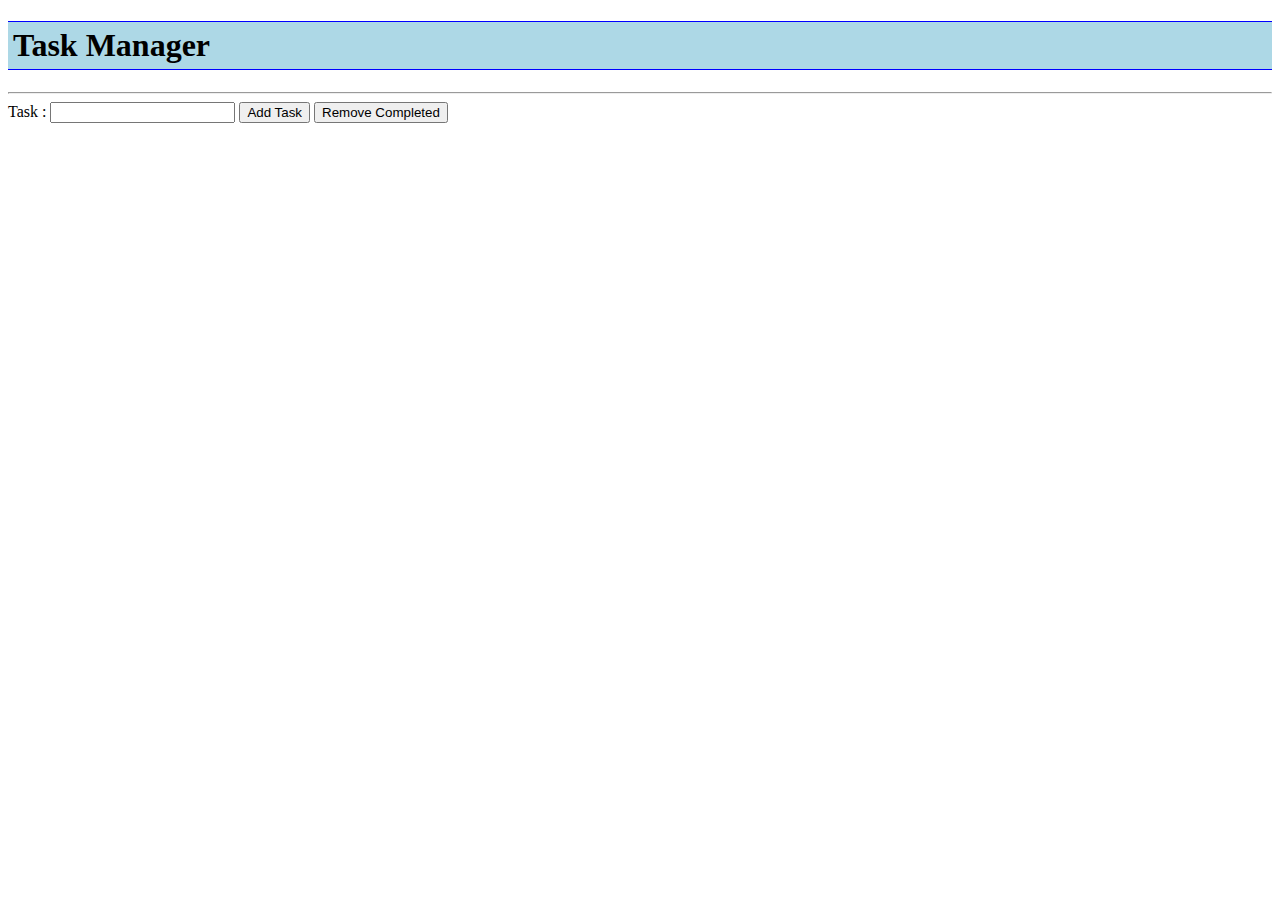
<file: Day-01/03-OfflineCache/index.html>
<!DOCTYPE html>
<html lang="en" manifest="app.manifest">
<head>
	<meta charset="UTF-8">
	<title>Task Manager</title>
	<link rel="stylesheet" href="style.css">
	<link rel="stylesheet" href="style-online.css">
	<script type="text/usecase">
		1. Load the tasks and list
		2. Add a new task
		3. Toggle the completion status
		4. Remove completed tasks
		5. Keep the app in sync with the storage across browser instances (same browser)
	</script>
	<script src="script.js"></script>
</head>
<body>
	<h1>Task Manager</h1>
	<hr>
	<div class="content">
		<label for="">Task :</label>
		<input type="text" name="" id="txtTask">
		<input type="button" value="Add Task" id="btnAddTask">
		<input type="button" value="Remove Completed" id="btnRemoveCompleted">
		<ol id="olTaskList">
			
		</ol>
	</div>
</body>
</html>
</file>
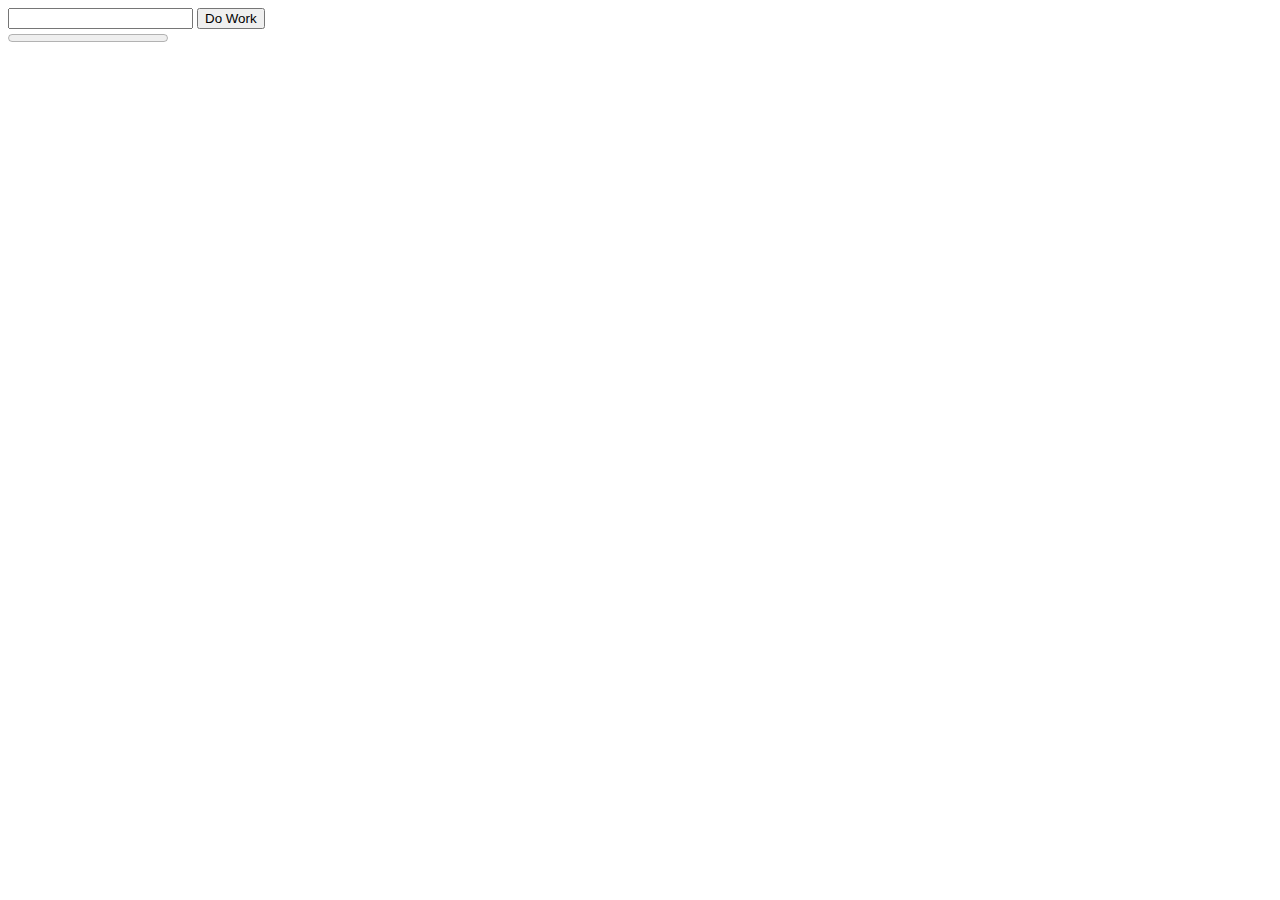
<file: Day-01/04-WebWorkers/index.html>
<!DOCTYPE html>
<html lang="en">
<head>
	<meta charset="UTF-8">
	<title></title>
	<script type="text/javascript">
		window.addEventListener("DOMContentLoaded", init);
		var worker = null;

		function init(){
			var btnDoWork = document.getElementById("btnDoWork");
			btnDoWork.addEventListener("click", onBtnDoWorkClick);

			worker = new Worker("complexWork.js");
			worker.addEventListener("message", onWorkerMessage)
		}
		function onBtnDoWorkClick(){
			displayMessage("Work Started");
			worker.postMessage("start");
			
		}
		function onWorkerMessage(evtArg){
			var msg = evtArg.data;
			if (msg.type === 'completed'){
				displayMessage("Work Completed");
				document.getElementById("workProgress").value = 100;
			} else if (msg.type === 'progress'){
				document.getElementById("workProgress").value = msg.percentCompleted;
			} else {
				console.log('unknown message frm worker - ', msg);
			}
		}
		function displayMessage(msg){
			document.getElementById("divMessages").innerHTML += msg + "<br/>";
		}


	</script>
</head>
<body>
	<input type="text" name="" id="">
	<input type="button" value="Do Work" id="btnDoWork">
	<div>
		<progress id="workProgress" min="0" max="100" value="0"></progress>
	</div>
	<div id="divMessages"></div>
</body>
</html>
</file>
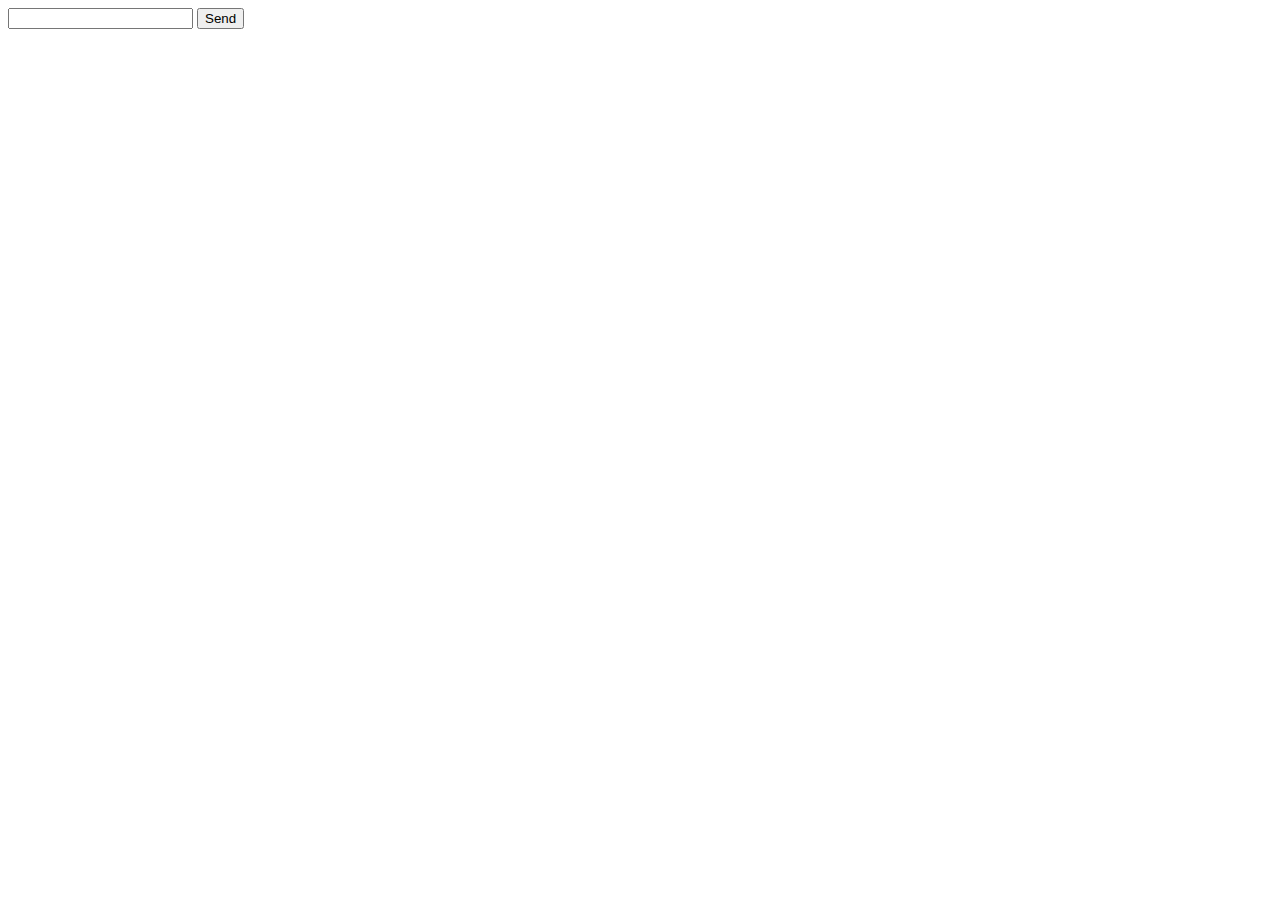
<file: Day-02/06-WebSockets/index.html>
<!DOCTYPE html>
<html lang="en">
<head>
	<meta charset="UTF-8">
	<title></title>
	<script>
		window.addEventListener("DOMContentLoaded", init);
		var webSocketConnection = null;
		function init(){
			var btnSend = document.getElementById("btnSend");
			btnSend.addEventListener("click", onBtnSendClick);

			webSocketConnection = new WebSocket("ws://localhost:9090");
			webSocketConnection.addEventListener("message", onSocketMessage);
		}

		function onBtnSendClick(){
			var msg = document.getElementById("txtMessage").value;
			webSocketConnection.send(msg);
		}
		function onSocketMessage(evtArg){
			var msg = evtArg.data;
			document.getElementById("divMessages").innerHTML += msg + "<br/>";
		}

	</script>
</head>
<body>
	<input type="text" name="" id="txtMessage">
	<input type="button" value="Send" id="btnSend">
	<div id="divMessages"></div>
</body>
</html>
</file>
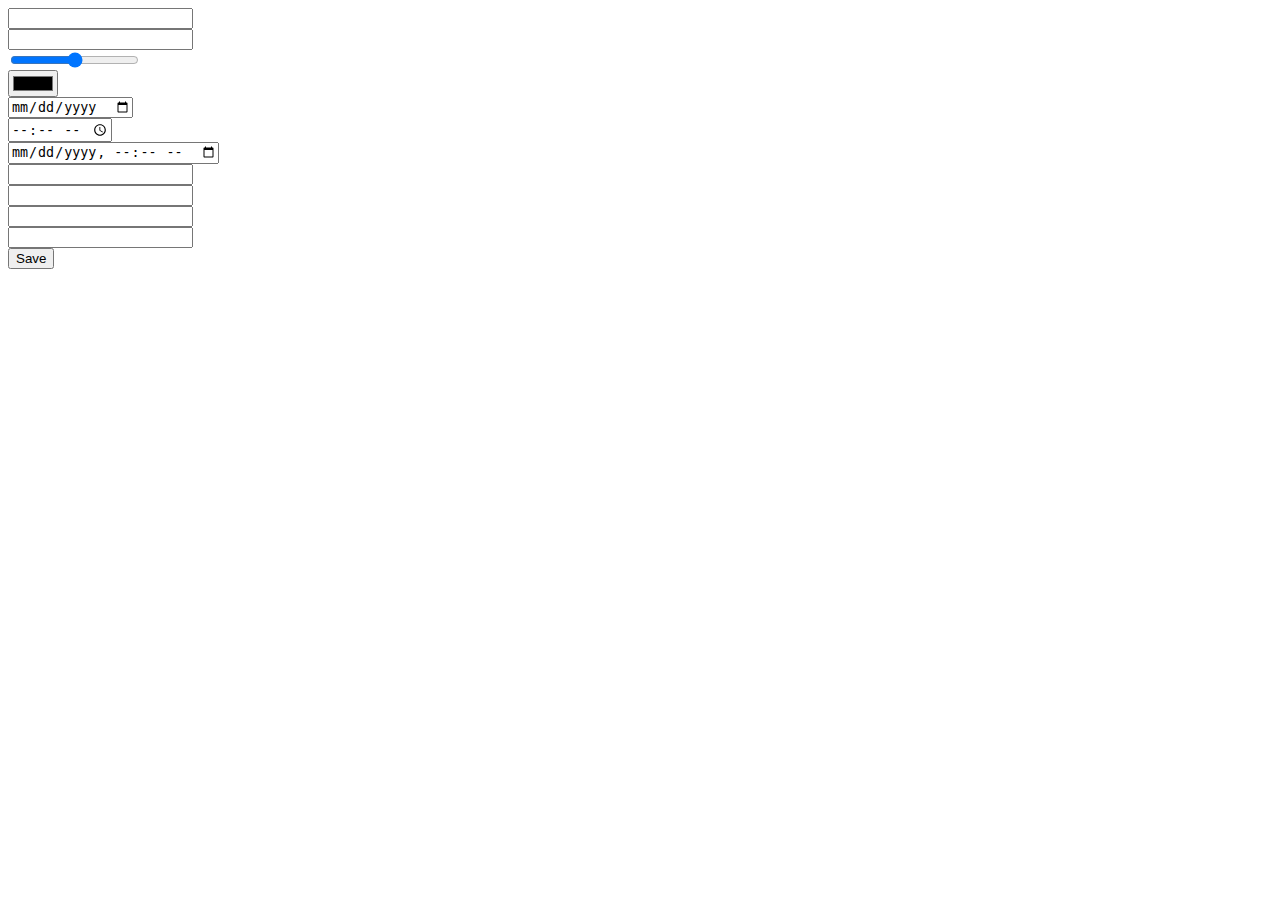
<file: Day-02/09-NewInputTypes/index.html>
<!DOCTYPE html>
<html lang="en">
<head>
    <meta charset="UTF-8">
    <title></title>
    <style>
        input{
            display: block;
        }
    </style>
    <script type="text/javascript">
    function isInputTypeSupported(typ){
        var input = document.createElement("input");
        input.setAttribute("type", typ);
        return input.type === typ;
    }
    </script>
</head>
<body>
   <form action="">
    <input type="text" name="" id="">
    <input type="number" name="" id="">
    <input type="range" name="" id="">
    <input type="color" name="" id="">
    <input type="date" name="" id="">
    <input type="time" name="" id="">
    <input type="datetime-local" name="" id="">
    <input type="email" name="" id="" required>
    <input type="url" name="" id="" required>
    <input type="tel" name="" id="" required>
    <input type="search" name="" id="">
    <input type="submit" value="Save">
    </form>
</body>
</html>
</file>
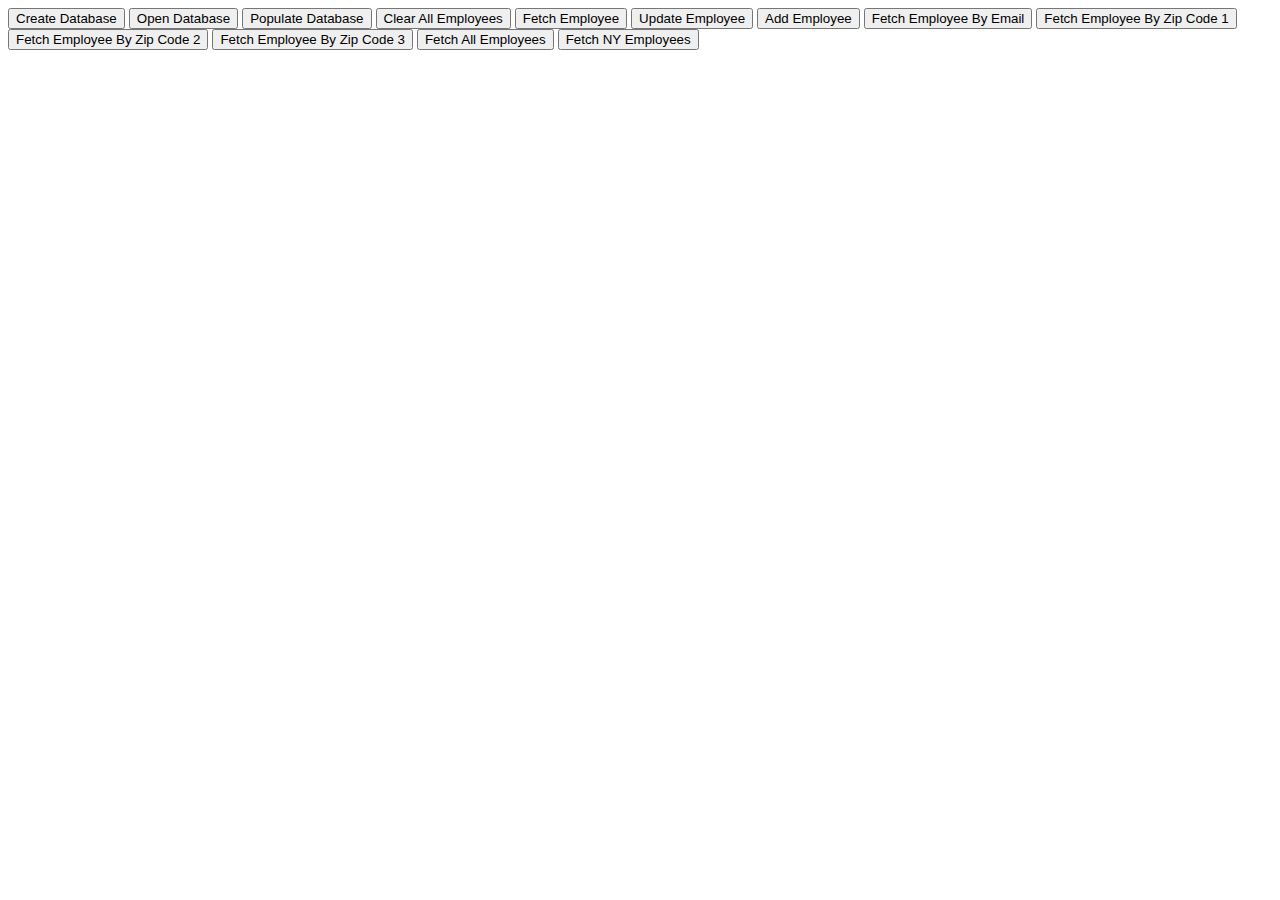
<file: Day-02/13-IndexedDb/index.html>
<!DOCTYPE html>
<html>
<head>
<meta http-equiv="Content-Type" content="text/html; charset=ISO-8859-1">
<title>HTML 5 Application - IndexedDb</title>
<script type="text/javascript" >
var localDatabase = {};
var dbName = "employeeDb";
localDatabase.indexedDB = window.indexedDB || window.mozIndexedDB || window.webkitIndexedDB || window.msIndexedDB;
localDatabase.IDBKeyRange = window.IDBKeyRange || window.webkitIDBKeyRange;
localDatabase.IDBTransaction = window.IDBTransaction || window.webkitIDBTransaction;

localDatabase.indexedDB.onerror = function (e) {
	console.log("Database error: " + e.target.errorCode);
};

function openDatabase() {
	var openRequest = localDatabase.indexedDB.open(dbName);
	openRequest.onerror = function(e) {
		console.log("Database error: " + e.target.errorCode);
	};
	openRequest.onsuccess = function(event) {
		localDatabase.db = openRequest.result;
	};	
}

function createDatabase() {
	console.log('Deleting local database');
	var deleteDbRequest = localDatabase.indexedDB.deleteDatabase(dbName);
	deleteDbRequest.onsuccess = function (event) {
   		console.log('Database deleted');
   		var openRequest = localDatabase.indexedDB.open(dbName,1);
		
		openRequest.onerror = function(e) {
			console.log("Database error: " + e.target.errorCode);
		};
		openRequest.onsuccess = function(event) {
			console.log("Database created");
			localDatabase.db = openRequest.result;
		};	
		openRequest.onupgradeneeded = function (evt) {   
			console.log('Creating object stores');
	    	var employeeStore = evt.currentTarget.result.createObjectStore
				("employees", {keyPath: "id"});
			employeeStore.createIndex("stateIndex", "state", { unique: false });        
			employeeStore.createIndex("emailIndex", "email", { unique: true });
			employeeStore.createIndex("zipIndex", "zip_code", { unique: false });
        };
        deleteDbRequest.onerror = function (e) {
        	console.log("Database error: " + e.target.errorCode);
        };
    
	};
}

function populateDatabase() {
	console.log("populating database");
	var transaction = localDatabase.db.transaction("employees", "readwrite");
	var store = transaction.objectStore("employees");                    
  
	if (localDatabase != null && localDatabase.db != null) {
		var request = store.put({
			"id": "E1",
			"first_name" : "Joe",
			"last_name" : "Smith",
			"email" : "joe.smith@somedomain.com",
			"street" : "123 Main Street",
			"city" : "New York",
			"state" : "New York",
			"zip_code" : "10016",
		});
		request.onsuccess = function(e) {
			console.log("Added E1");
		};
		
		request.onerror = function(e) {
			console.log(e.value);
		};
		
		request = store.put({
			"id": "E2",
			"first_name" : "John",
			"last_name" : "Jones",
			"email" : "john.jones@somedomain.com",
			"street" : "999 Main Street",
			"city" : "New York",
			"state" : "New York",
			"zip_code" : "10016",
		});
		request.onsuccess = function(e) {
			console.log("Added E2");
		};
		
		request.onerror = function(e) {
			console.log(e.value);
		};
		request = store.put({
			"id": "E3",
			"first_name" : "John",
			"last_name" : "Adams",
			"email" : "john.adams@somedomain.com",
			"street" : "1 First Street",
			"city" : "San Franciso",
			"state" : "California",
			"zip_code" : "94118",
		});
		request.onsuccess = function(e) {
			console.log("Added E3");
		};
		
		request.onerror = function(e) {
			console.log(e.value);
		};
		request = store.put({
			"id": "E4",
			"first_name" : "Jane",
			"last_name" : "Adams",
			"email" : "jane.adams@somedomain.com",			
			"street" : "2 Second Street",
			"city" : "San Franciso",
			"state" : "California",
			"zip_code" : "92101",
		});
		
		request.onsuccess = function(e) {
			console.log("Added E4");
		};
		
		request.onerror = function(e) {
			console.log(e.value);
		};
		
		request = store.put({
			"id": "E5",
			"first_name" : "Jane",
			"last_name" : "Davis",
			"email" : "jane.davis@somedomain.com",			
			"street" : "3 Third Street",
			"city" : "San Franciso",
			"state" : "California",
			"zip_code" : "92100",
		});
		
		request.onsuccess = function(e) {
			console.log("Added E5");
		};
		
		request.onerror = function(e) {
			console.log(e.value);
		};
	}
}

function addEmployee() {
	try {
		var result = document.getElementById("result");
		result.innerHTML = "";
		
		var transaction = localDatabase.db.transaction("employees", "readwrite");
		var store = transaction.objectStore("employees");                    
	  
		if (localDatabase != null && localDatabase.db != null) {
			var request = store.add({
				"id": "E5",
				"first_name" : "Jane",
				"last_name" : "Doh",
				"email" : "jane.doh@somedomain.com",
				"street" : "123 Pennsylvania Avenue",
				"city" : "Washington D.C.",
				"state" : "DC",
				"zip_code" : "20500",
			});
			request.onsuccess = function(e) {
				result.innerHTML = "Employee record was added successfully.";;
			};
			
			request.onerror = function(e) {
				console.log(e.value);
				result.innerHTML = "Employee record was not added.";
			};
		}
	}
	catch(e){
		console.log(e);
	}
}

function updateEmployee() {
	try {
		var result = document.getElementById("result");
		result.innerHTML = "";
		
		var transaction = localDatabase.db.transaction("employees", "readwrite");
		var store = transaction.objectStore("employees");                    
	  	var jsonStr;
	  	var employee;
	  	
		if (localDatabase != null && localDatabase.db != null) {
			
			store.get("E3").onsuccess = function(event) {
				employee = event.target.result;
				// save old value
				jsonStr = "OLD: " + JSON.stringify(employee);
				result.innerHTML = jsonStr;
				
				// update record
				employee.email = "john.adams@anotherdomain.com";
					
				var request = store.put(employee);
					
				request.onsuccess = function(e) {
				};
				
				request.onerror = function(e) {
					console.log(e.value);
				};				

				// fetch record again
				store.get("E3").onsuccess = function(event) {
					employee = event.target.result;
					jsonStr = "<br/>NEW: " + JSON.stringify(employee);
					result.innerHTML = result.innerHTML  + jsonStr;
				};
			}; // fetch employee first time
		}
	}
	catch(e){
		console.log(e);
	}
}

function clearAllEmployees() {
	try {
		var result = document.getElementById("result");
		result.innerHTML = "";
		
		if (localDatabase != null && localDatabase.db != null) {
			var store = localDatabase.db.transaction("employees", "readwrite").objectStore("employees");                    
		  
			store.clear().onsuccess = function(event) {
				result.innerHTML = "'Employees' object store cleared";
			};
		}
	}
	catch(e){
		console.log(e);
	}
}

function fetchEmployee() {
	try {
		var result = document.getElementById("result");
		result.innerHTML = "";
		if (localDatabase != null && localDatabase.db != null) {
			var store = localDatabase.db.transaction("employees").objectStore("employees");
			store.get("E3").onsuccess = function(event) {
				var employee = event.target.result;
				if (employee == null) {
					result.innerHTML = "employee not found";
				}
				else {					
					var jsonStr = JSON.stringify(employee);
					result.innerHTML = jsonStr;
				}
			};
		}
	}
	catch(e){
		console.log(e);
	}
}

function fetchAllEmployees() {
	try {
		var result = document.getElementById("result");
		result.innerHTML = "";
		
		if (localDatabase != null && localDatabase.db != null) {
			var store = localDatabase.db.transaction("employees").objectStore("employees");
			var request = store.openCursor();
			request.onsuccess = function(evt) {  
			    var cursor = evt.target.result;  
			    if (cursor) {
			    	var employee = cursor.value;
			    	var jsonStr = JSON.stringify(employee);
			    	result.innerHTML = result.innerHTML + "<br/>" + jsonStr;         
			        cursor.continue();  
			    }  
			};
		}
	}
	catch(e){
		console.log(e);
	}
}

function fetchNewYorkEmployees() {
	try {
		var result = document.getElementById("result");
		result.innerHTML = "";
		
		if (localDatabase != null && localDatabase.db != null) {
			var range = IDBKeyRange.only("New York");
			 
			var store = localDatabase.db.transaction("employees").objectStore("employees");
			var index = store.index("stateIndex");
			
			index.openCursor(range).onsuccess = function(evt) {  
			    var cursor = evt.target.result;    
			    if (cursor) {
			    	var employee = cursor.value;
			    	var jsonStr = JSON.stringify(employee);
			    	result.innerHTML = result.innerHTML + "<br/>" + jsonStr;         
			        cursor.continue();  
			    }  
			};
		}
	}
	catch(e){
		console.log(e);
	}
}

function fetchEmployeeByEmail() {
	try {
		var result = document.getElementById("result");
		result.innerHTML = "";
		
		if (localDatabase != null && localDatabase.db != null) {
			var range = IDBKeyRange.only("john.adams@somedomain.com");
			 
			var store = localDatabase.db.transaction("employees").objectStore("employees");
			var index = store.index("emailIndex");

			index.get(range).onsuccess = function(evt) {
				var employee = evt.target.result; 
		    	var jsonStr = JSON.stringify(employee);
		    	result.innerHTML = jsonStr;   
			};
		}
	}
	catch(e){
		console.log(e);
	}
}

function fetchEmployeeByZipCode1() {
	try {
		var result = document.getElementById("result");
		result.innerHTML = "";
		
		if (localDatabase != null && localDatabase.db != null) {
			var store = localDatabase.db.transaction("employees").objectStore("employees");
			var index = store.index("zipIndex");

			var range = IDBKeyRange.lowerBound("92000");
			
			index.openCursor(range).onsuccess = function(evt) {  
			    var cursor = evt.target.result;    
			    if (cursor) {
			    	var employee = cursor.value;
			    	var jsonStr = JSON.stringify(employee);
			    	result.innerHTML = result.innerHTML + "<br/>" + jsonStr;         
			        cursor.continue();  
			    }  
			};
		}
	}
	catch(e){
		console.log(e);
	}
}

function fetchEmployeeByZipCode2() {
	try {
		var result = document.getElementById("result");
		result.innerHTML = "";
		
		if (localDatabase != null && localDatabase.db != null) {
			var store = localDatabase.db.transaction("employees").objectStore("employees");
			var index = store.index("zipIndex");

			var range = IDBKeyRange.upperBound("93000");
			
			index.openCursor(range).onsuccess = function(evt) {  
			    var cursor = evt.target.result;    
			    if (cursor) {
			    	var employee = cursor.value;
			    	var jsonStr = JSON.stringify(employee);
			    	result.innerHTML = result.innerHTML + "<br/>" + jsonStr;         
			        cursor.continue();  
			    }  
			};
		}
	}
	catch(e){
		console.log(e);
	}
}

function fetchEmployeeByZipCode3() {
	try {
		var result = document.getElementById("result");
		result.innerHTML = "";
		
		if (localDatabase != null && localDatabase.db != null) {
			var store = localDatabase.db.transaction("employees").objectStore("employees");
			var index = store.index("zipIndex");

			var range = IDBKeyRange.bound("92000", "92999", true, true);
			
			index.openCursor(range).onsuccess = function(evt) {  
			    var cursor = evt.target.result;    
			    if (cursor) {
			    	var employee = cursor.value;
			    	var jsonStr = JSON.stringify(employee);
			    	result.innerHTML = result.innerHTML + "<br/>" + jsonStr;         
			        cursor.continue();  
			    }  
			};
		}
	}
	catch(e){
		console.log(e);
	}
}
</script>
</head>
<body>
	<button onclick="createDatabase()">Create Database</button>
	<button onclick="openDatabase()">Open Database</button>
	<button onclick="populateDatabase()">Populate Database</button>
	<button onclick="clearAllEmployees()">Clear All Employees</button>
	<button onclick="fetchEmployee()">Fetch Employee</button>
	<button onclick="updateEmployee()">Update Employee</button>
	<button onclick="addEmployee()">Add Employee</button>
	<button onclick="fetchEmployeeByEmail()">Fetch Employee By Email</button>
	<button onclick="fetchEmployeeByZipCode1()">Fetch Employee By Zip Code 1</button>
	<button onclick="fetchEmployeeByZipCode2()">Fetch Employee By Zip Code 2</button>
	<button onclick="fetchEmployeeByZipCode3()">Fetch Employee By Zip Code 3</button>
	<button onclick="fetchAllEmployees()">Fetch All Employees</button>
	<button onclick="fetchNewYorkEmployees()">Fetch NY Employees</button>
	
	<div id="result" />
</body>
</html>
</file>
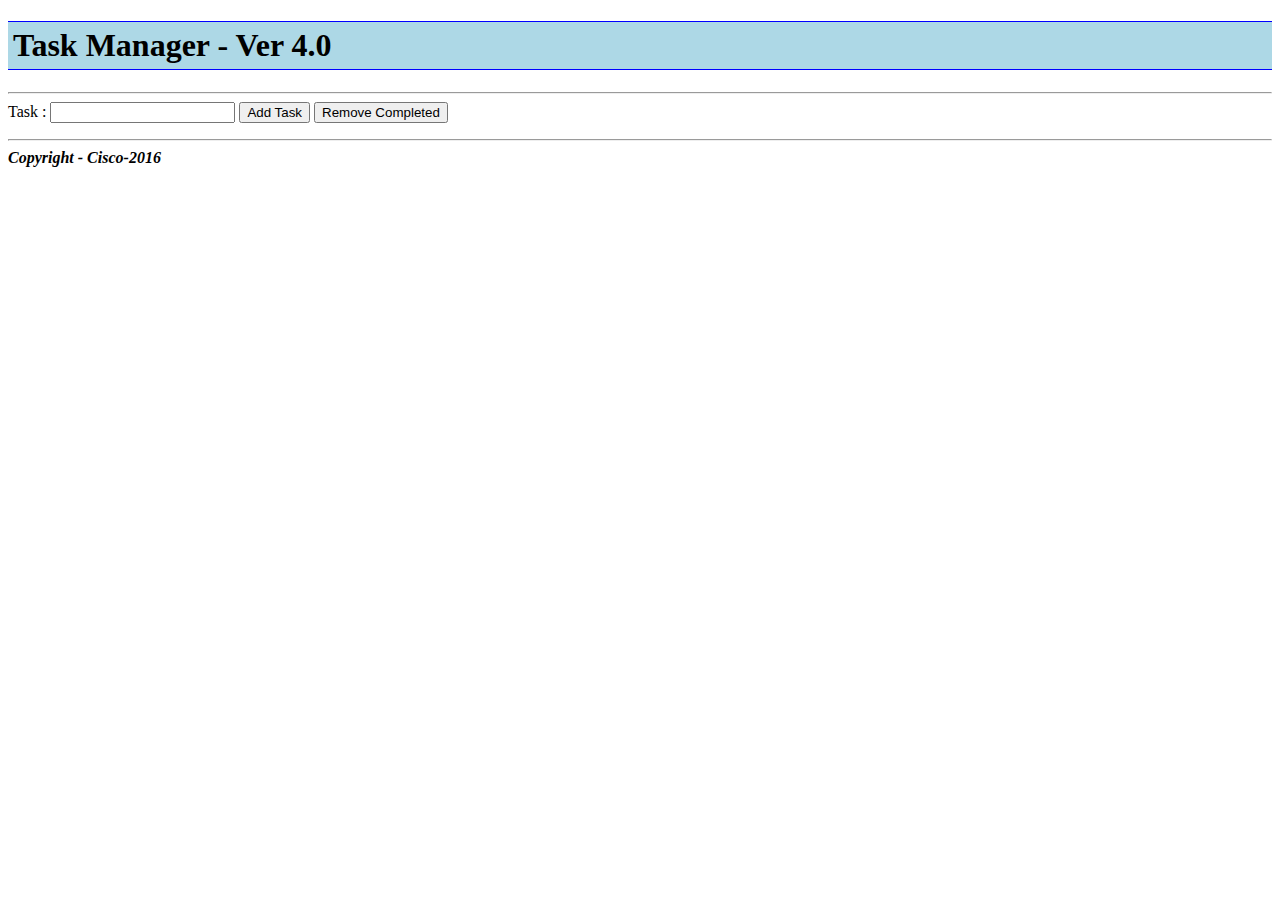
<file: Day-01/03-OfflineCache/public/index.html>
<!DOCTYPE html>
<html lang="en" manifest="app.manifest">
<head>
	<meta charset="UTF-8">
	<title>Task Manager</title>
	<link rel="stylesheet" href="style.css">
	<link rel="stylesheet" href="style-online.css">
	<script type="text/usecase">
		1. Load the tasks and list
		2. Add a new task
		3. Toggle the completion status
		4. Remove completed tasks
		5. Keep the app in sync with the storage across browser instances (same browser)
	</script>
	<script src="script.js"></script>
	<script>
		applicationCache.onupdateready = function(){
			var response = window.confirm("A new version of the app is available. Do you want to use it?");
			if (response){
				window.location.reload();
			}	
		}
	</script>
</head>
<body>
	<h1>Task Manager - Ver 4.0</h1>
	<hr>
	<div class="content">
		<label for="">Task :</label>
		<input type="text" name="" id="txtTask">
		<input type="button" value="Add Task" id="btnAddTask">
		<input type="button" value="Remove Completed" id="btnRemoveCompleted">
		<ol id="olTaskList">
			
		</ol>
	</div>
	<hr>
	<b><i>Copyright - Cisco-2016</i></b>
</body>
</html>
</file>
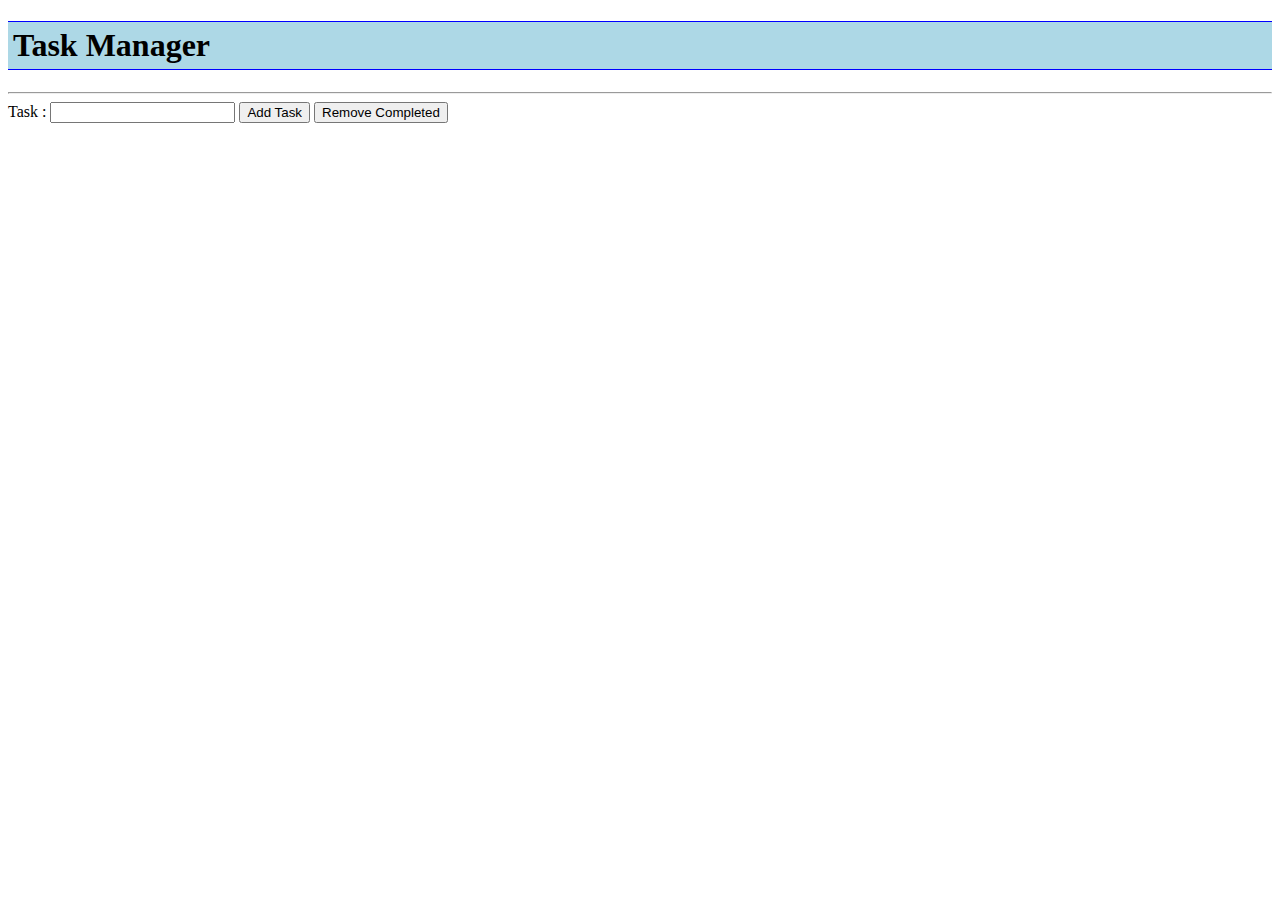
<file: Day-01/01-LocalStorage/taskManager.html>
<!DOCTYPE html>
<html lang="en">
<head>
	<meta charset="UTF-8">
	<title>Task Manager</title>
	<style>
	h1{
		padding : 5px;
		border-top: 1px solid blue;
		border-bottom: 1px solid blue;
		background-color: lightblue;
	}
	.completed{
		color : red;
		text-decoration: line-through;
		font-style: italic;
		font-weight: bold;
	}
	li{
		cursor: pointer;
	}
	</style>
	<script type="text/usecase">
		1. Load the tasks and list
		2. Add a new task
		3. Toggle the completion status
		4. Remove completed tasks
		5. Keep the app in sync with the storage across browser instances (same browser)
	</script>
	<script>
		window.addEventListener("DOMContentLoaded", init);
		var txtTask, olTaskList;
		var maxTaskId = 0;
		var storage = window.localStorage;
		window.onstorage = loadTasksFromStorage;
		
		function init(){
			var btnAddTask = document.getElementById("btnAddTask");
			btnAddTask.addEventListener("click", onBtnAddTaskClick);

			var btnRemoveCompleted = document.getElementById("btnRemoveCompleted");
			btnRemoveCompleted.addEventListener("click", onBtnRemoveCompletedClick);

			txtTask = document.getElementById("txtTask");
			olTaskList = document.getElementById("olTaskList");

			loadTasksFromStorage();
		}

		function loadTasksFromStorage(){
			olTaskList.innerHTML = '';
			for(var i=0; i<storage.length; i++){
				var task = JSON.parse(storage.getItem(storage.key(i)));
				addTaskToList(task);
				maxTaskId = task.id > maxTaskId ? task.id : maxTaskId;
			}
		}

		function onBtnAddTaskClick(){
			var taskName = txtTask.value;
			var newTask = {
				id : ++maxTaskId,
				name : taskName,
				isCompleted : false
			};
			storage.setItem(newTask.id, JSON.stringify(newTask));
			addTaskToList(newTask);
		}
		function addTaskToList(task){
			var newTaskItem = document.createElement("li");
			newTaskItem.innerHTML = task.name;
			newTaskItem.setAttribute("task-id", task.id);
			if (task.isCompleted){
				newTaskItem.classList.add("completed");
			}
			newTaskItem.addEventListener("click", onTaskItemClick);
			olTaskList.appendChild(newTaskItem);
		}
		function onTaskItemClick(){
			var taskId = this.getAttribute("task-id");
			this.classList.toggle("completed");
			var task = JSON.parse(storage.getItem(taskId));
			task.isCompleted = this.classList.contains("completed");
			storage.setItem(task.id, JSON.stringify(task));
		}
		function onBtnRemoveCompletedClick(){
			for(var i=olTaskList.children.length-1; i>=0; i--){
				var taskItem = olTaskList.children[i];
				var taskId = taskItem.getAttribute("task-id");
				if (taskItem.classList.contains("completed")){
					taskItem.removeEventListener("click", onTaskItemClick);
					taskItem.remove();
					storage.removeItem(taskId);
				}
			}
		}
	</script>
</head>
<body>
	<h1>Task Manager</h1>
	<hr>
	<div class="content">
		<label for="">Task :</label>
		<input type="text" name="" id="txtTask">
		<input type="button" value="Add Task" id="btnAddTask">
		<input type="button" value="Remove Completed" id="btnRemoveCompleted">
		<ol id="olTaskList">
			
		</ol>
	</div>
</body>
</html>
</file>
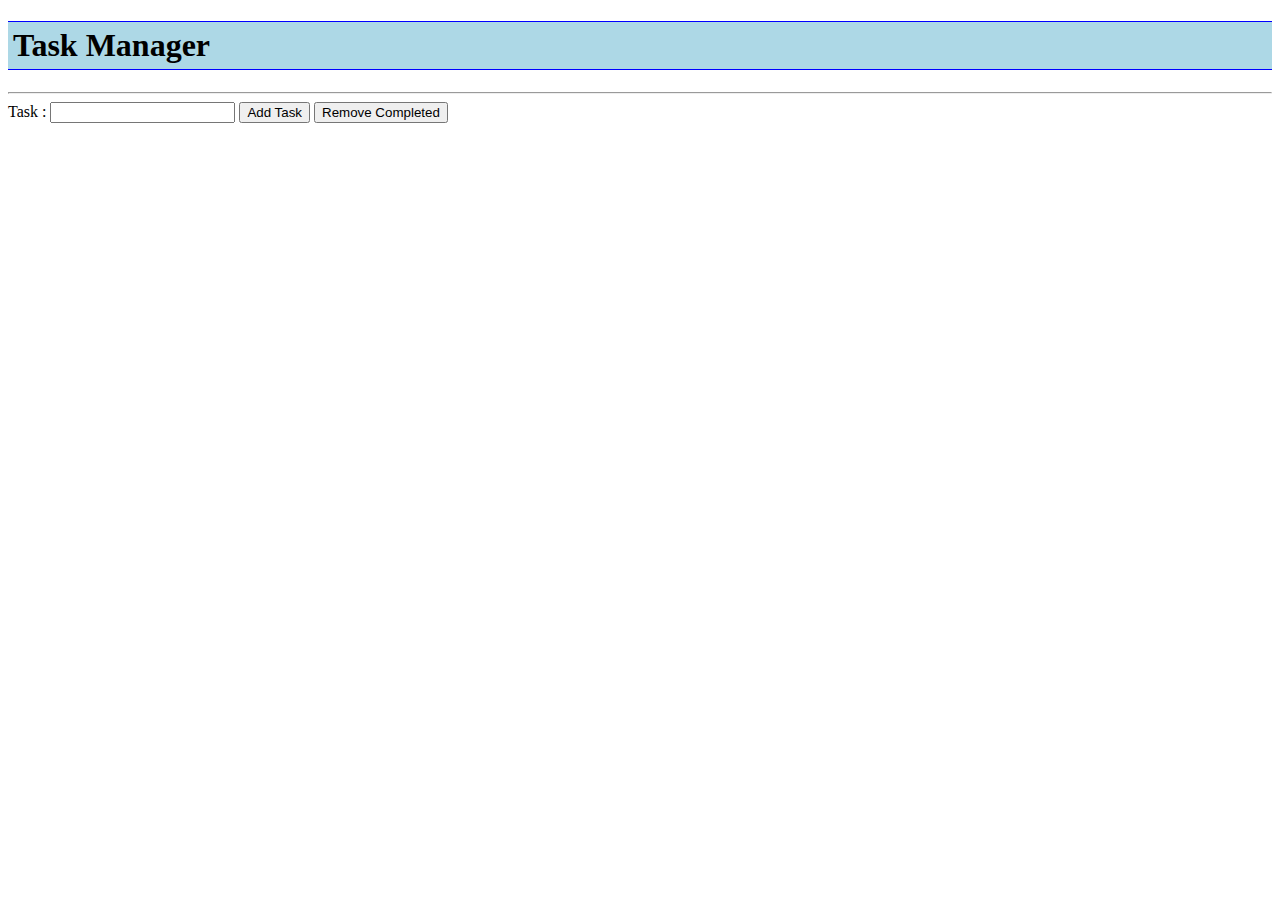
<file: Day-01/02-SessionStorage/taskManager.html>
<!DOCTYPE html>
<html lang="en">
<head>
	<meta charset="UTF-8">
	<title>Task Manager</title>
	<style>
	h1{
		padding : 5px;
		border-top: 1px solid blue;
		border-bottom: 1px solid blue;
		background-color: lightblue;
	}
	.completed{
		color : red;
		text-decoration: line-through;
		font-style: italic;
		font-weight: bold;
	}
	li{
		cursor: pointer;
	}
	</style>
	<script type="text/usecase">
		1. Load the tasks and list
		2. Add a new task
		3. Toggle the completion status
		4. Remove completed tasks
		5. Keep the app in sync with the storage across browser instances (same browser)
	</script>
	<script>
		window.addEventListener("DOMContentLoaded", init);
		var txtTask, olTaskList;
		var maxTaskId = 0;
		var storage = window.sessionStorage;
		window.onstorage = loadTasksFromStorage;
		
		function init(){
			var btnAddTask = document.getElementById("btnAddTask");
			btnAddTask.addEventListener("click", onBtnAddTaskClick);

			var btnRemoveCompleted = document.getElementById("btnRemoveCompleted");
			btnRemoveCompleted.addEventListener("click", onBtnRemoveCompletedClick);

			txtTask = document.getElementById("txtTask");
			olTaskList = document.getElementById("olTaskList");

			loadTasksFromStorage();
		}

		function loadTasksFromStorage(){
			olTaskList.innerHTML = '';
			for(var i=0; i<storage.length; i++){
				var task = JSON.parse(storage.getItem(storage.key(i)));
				addTaskToList(task);
				maxTaskId = task.id > maxTaskId ? task.id : maxTaskId;
			}
		}

		function onBtnAddTaskClick(){
			var taskName = txtTask.value;
			var newTask = {
				id : ++maxTaskId,
				name : taskName,
				isCompleted : false
			};
			storage.setItem(newTask.id, JSON.stringify(newTask));
			addTaskToList(newTask);
		}
		function addTaskToList(task){
			var newTaskItem = document.createElement("li");
			newTaskItem.innerHTML = task.name;
			newTaskItem.setAttribute("task-id", task.id);
			if (task.isCompleted){
				newTaskItem.classList.add("completed");
			}
			newTaskItem.addEventListener("click", onTaskItemClick);
			olTaskList.appendChild(newTaskItem);
		}
		function onTaskItemClick(){
			var taskId = this.getAttribute("task-id");
			this.classList.toggle("completed");
			var task = JSON.parse(storage.getItem(taskId));
			task.isCompleted = this.classList.contains("completed");
			storage.setItem(task.id, JSON.stringify(task));
		}
		function onBtnRemoveCompletedClick(){
			for(var i=olTaskList.children.length-1; i>=0; i--){
				var taskItem = olTaskList.children[i];
				var taskId = taskItem.getAttribute("task-id");
				if (taskItem.classList.contains("completed")){
					taskItem.removeEventListener("click", onTaskItemClick);
					taskItem.remove();
					storage.removeItem(taskId);
				}
			}
		}
	</script>
</head>
<body>
	<h1>Task Manager</h1>
	<hr>
	<div class="content">
		<label for="">Task :</label>
		<input type="text" name="" id="txtTask">
		<input type="button" value="Add Task" id="btnAddTask">
		<input type="button" value="Remove Completed" id="btnRemoveCompleted">
		<ol id="olTaskList">
			
		</ol>
	</div>
</body>
</html>
</file>
<file: Day-01/03-OfflineCache/style.css>
h1{
	padding : 5px;
	border-top: 1px solid;
	border-bottom: 1px solid;
}
.completed{
	color : red;
	text-decoration: line-through;
	font-style: italic;
	font-weight: bold;
}
li{
	cursor: pointer;
}
</file>
<file: Day-01/03-OfflineCache/style-online.css>
h1{
	border-top-color : blue;
	border-bottom-color: blue;
	background-color: lightblue;
}
</file>
<file: Day-01/03-OfflineCache/public/style.css>
h1{
	padding : 5px;
	border-top: 1px solid;
	border-bottom: 1px solid;
}
.completed{
	color : red;
	text-decoration: line-through;
	font-style: italic;
	font-weight: bold;
}
li{
	cursor: pointer;
}
</file>
<file: Day-01/03-OfflineCache/public/style-online.css>
h1{
	border-top-color : blue;
	border-bottom-color: blue;
	background-color: lightblue;
}
</file>
